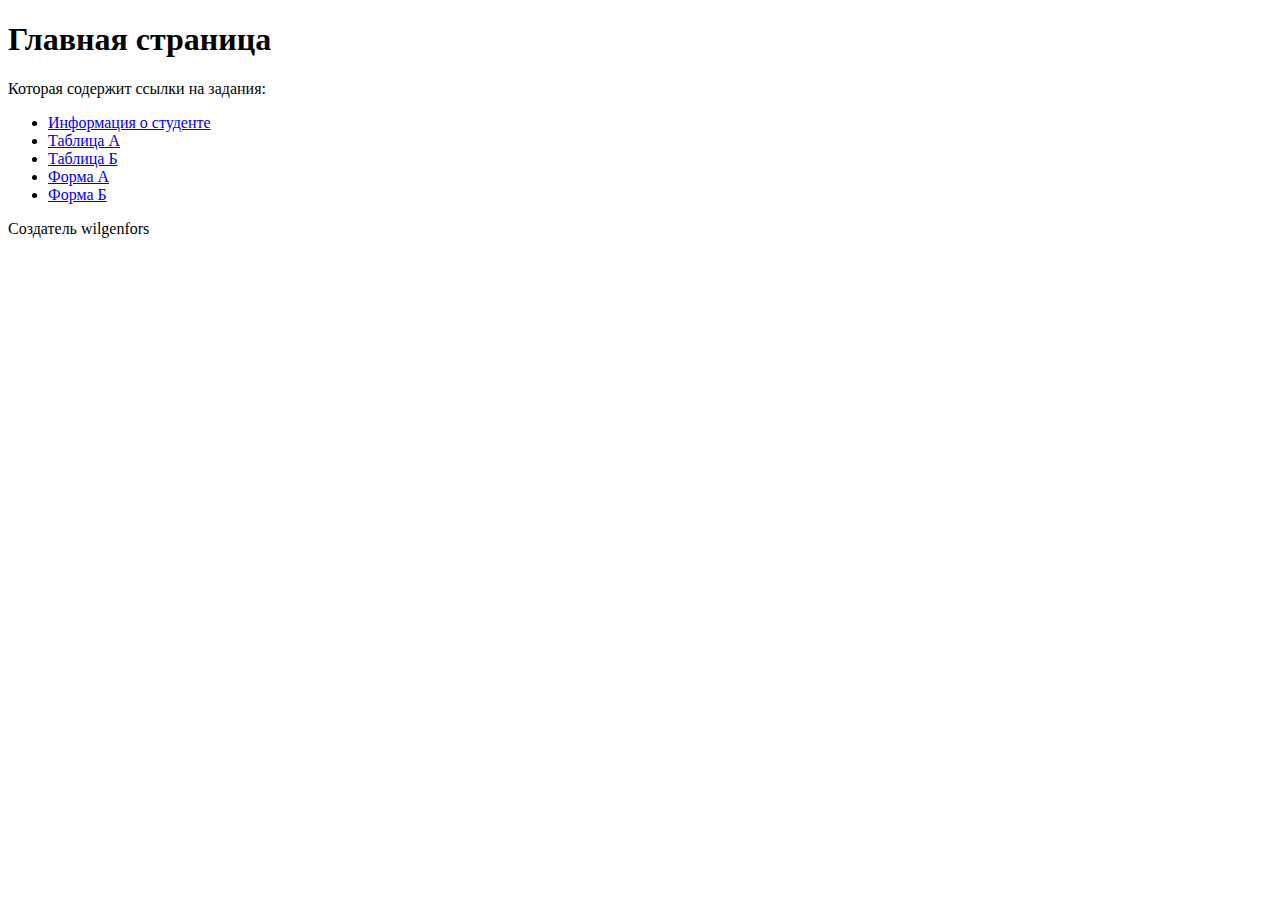
<file: index.html>
<!DOCTYPE html>
<html lang="ru">

<head>
    <meta charset="utf-8">
    <meta name="viewport" content="width=device-width, initial-scale=1.0">
    <title>Мой первый Html/CSS сайт</title>

    <meta property="og:title" content="Заголовок страницы в OG">
    <meta property="og:description" content="Описание страницы в OG">
    <meta property="og:image" content="https://example.com/image.jpg">
    <meta property="og:url" content="https://example.com/">
</head>

<body>
    <header>
        <h1>Главная страница</h1>
        <p>Которая содержит ссылки на задания:</p>
        <nav>
            <ul>
                <li><a href="studentInfo.html">Информация о студенте</a></li>
                <li><a href="table_A.html">Таблица А</a></li>
                <li><a href="table_B.html">Таблица Б</a></li>
                <li><a href="forms_A.html">Форма А</a></li>
                <li><a href="forms_B.html">Форма Б</a></li>
            </ul>
        </nav>
    </header>
    <footer>
        <p>Создатель wilgenfors</p>
    </footer>
</body>

</html>
</file>
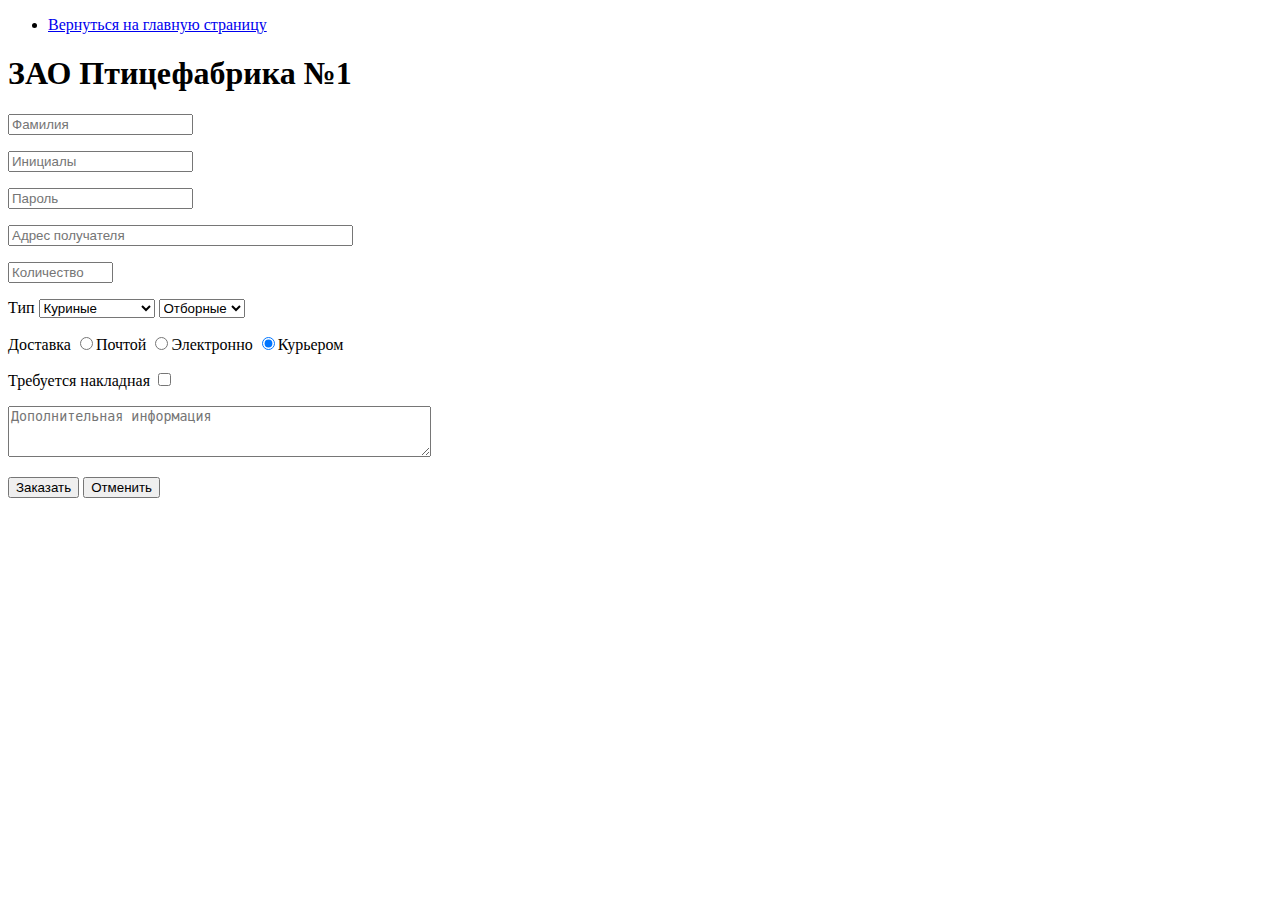
<file: forms_A.html>
<!DOCTYPE html>
<html lang="ru">

<head>
    <meta charset="utf-8">
    <meta name="viewport" content="width=device-width, initial-scale=1.0">
    <title>Форма А</title>
    <meta property="og:title" content="Заголовок страницы в OG">
    <meta property="og:description" content="Описание страницы в OG">
    <meta property="og:image" content="https://example.com/image.jpg">
    <meta property="og:url" content="https://example.com/">
</head>
<body>
    <header>
        <nav>
            <ul>
                <li><a href="index.html">Вернуться на главную страницу</a></li>
            </ul>
        </nav>
        <h1>ЗАО Птицефабрика №1</h1>
    </header>
    <main>
        <form>
            <p> <input type="text" placeholder="Фамилия" required> </p>
            <p> <input type="text" placeholder="Инициалы" required> </p>
            <p> <input type="password" placeholder="Пароль" required> </p>
            <p> <input type="text" placeholder="Адрес получателя" size="40px" required> </p>
            <p> <input type="text" placeholder="Количество" size="10px" required> </p>
            <p> Тип
                <select>
                    <option>Куриные</option>
                    <option>Страусинные</option>
                    <option>Перепилинные</option>
                </select>
                <select>
                    <option>Отборные</option>
                    <option>Простые</option>
                    <option>Vip</option>
                </select>
            </p>
            <p> Доставка <x> <input type="radio" name="dilivery" checked>Почтой
                    <input type="radio" name="dilivery" checked>Электронно
                    <input type="radio" name="dilivery" checked>Курьером
                </x>
            </p>
            <p> Требуется накладная <input type="checkbox"> </p>
            <p> <textarea placeholder="Дополнительная информация " cols="50" rows="3"></textarea> </p>
            <p> <input type="submit" value="Заказать"> <input type="reset" value="Отменить"> </p>
        </form>
    </main>
</body>
</html>
</file>
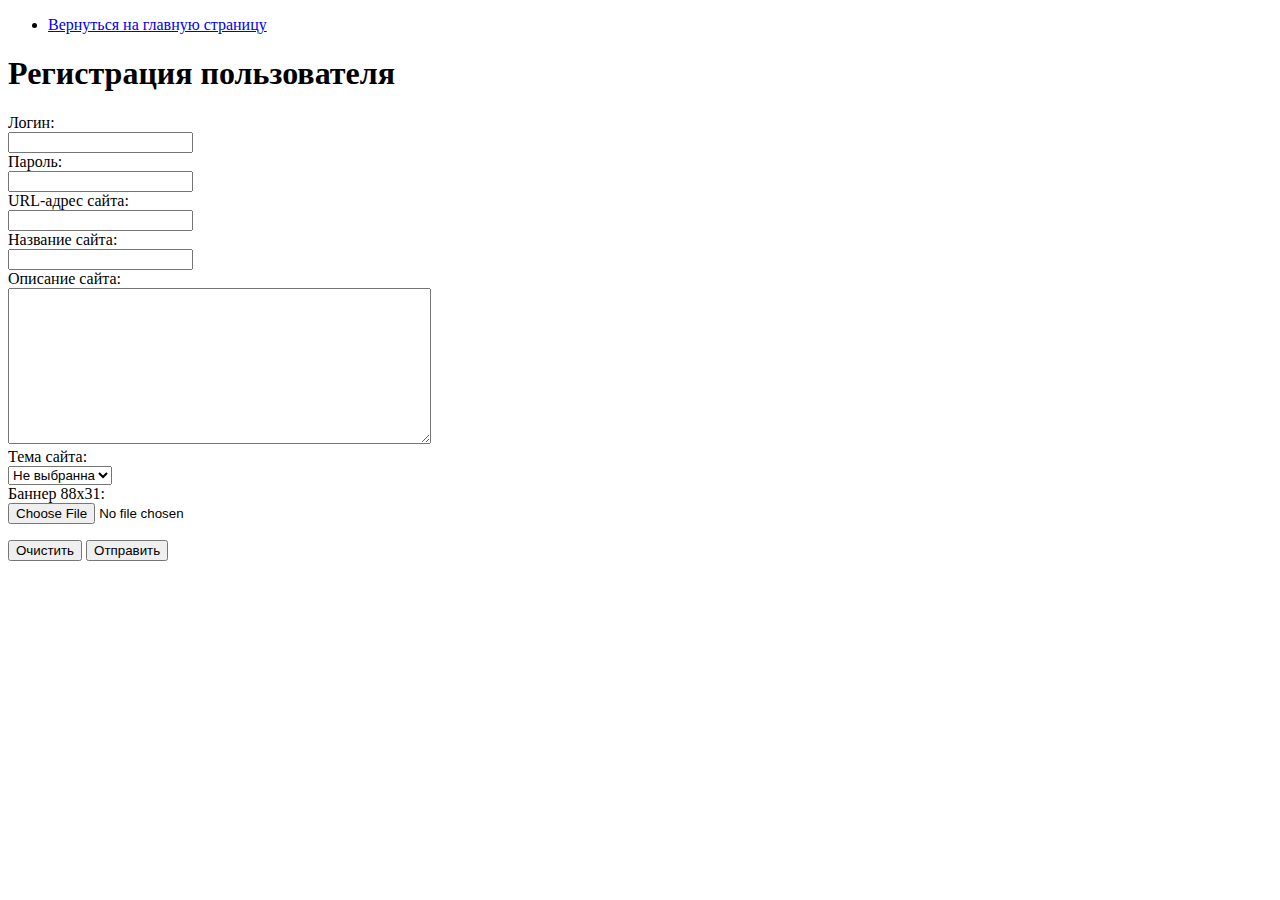
<file: forms_B.html>
<!DOCTYPE html>
<html lang="ru">

<head>
    <meta charset="utf-8">
    <meta name="viewport" content="width=device-width, initial-scale=1.0">
    <title>Форма Б</title>
    <meta property="og:title" content="Заголовок страницы в OG">
    <meta property="og:description" content="Описание страницы в OG">
    <meta property="og:image" content="https://example.com/image.jpg">
    <meta property="og:url" content="https://example.com/">
</head>

<body>
    <header>
        <nav>
            <ul>
                <li><a href="index.html">Вернуться на главную страницу</a></li>
            </ul>
        </nav>
        <h1>Регистрация пользователя</h1>
    </header>
    <main>
        <form>
            Логин: <br />
            <input type="email" maxlength="30" /> <br />
            Пароль: <br />
            <input type="password" maxlength="30" /> <br />
            URL-адрес сайта: <br />
            <input type="url" maxlength="30" /> <br />
            Название сайта: <br />
            <input type="url" maxlength="30" /> <br />
            Описание сайта: <br />
            <textarea cols="50" rows="10"></textarea> <br />
            Тема сайта: <br />
            <select>
                <option>Не выбранна</option>
                <option>Темная</option>
                <option>Светлая</option>
            </select>
            <br />Баннер 88х31: <br />
            <input type="file" /> <br />
            <p> <input type="reset" value="Очистить"> <input type="submit" value="Отправить"> </p>
        </form>
    </main>
</body>

</html>
</file>
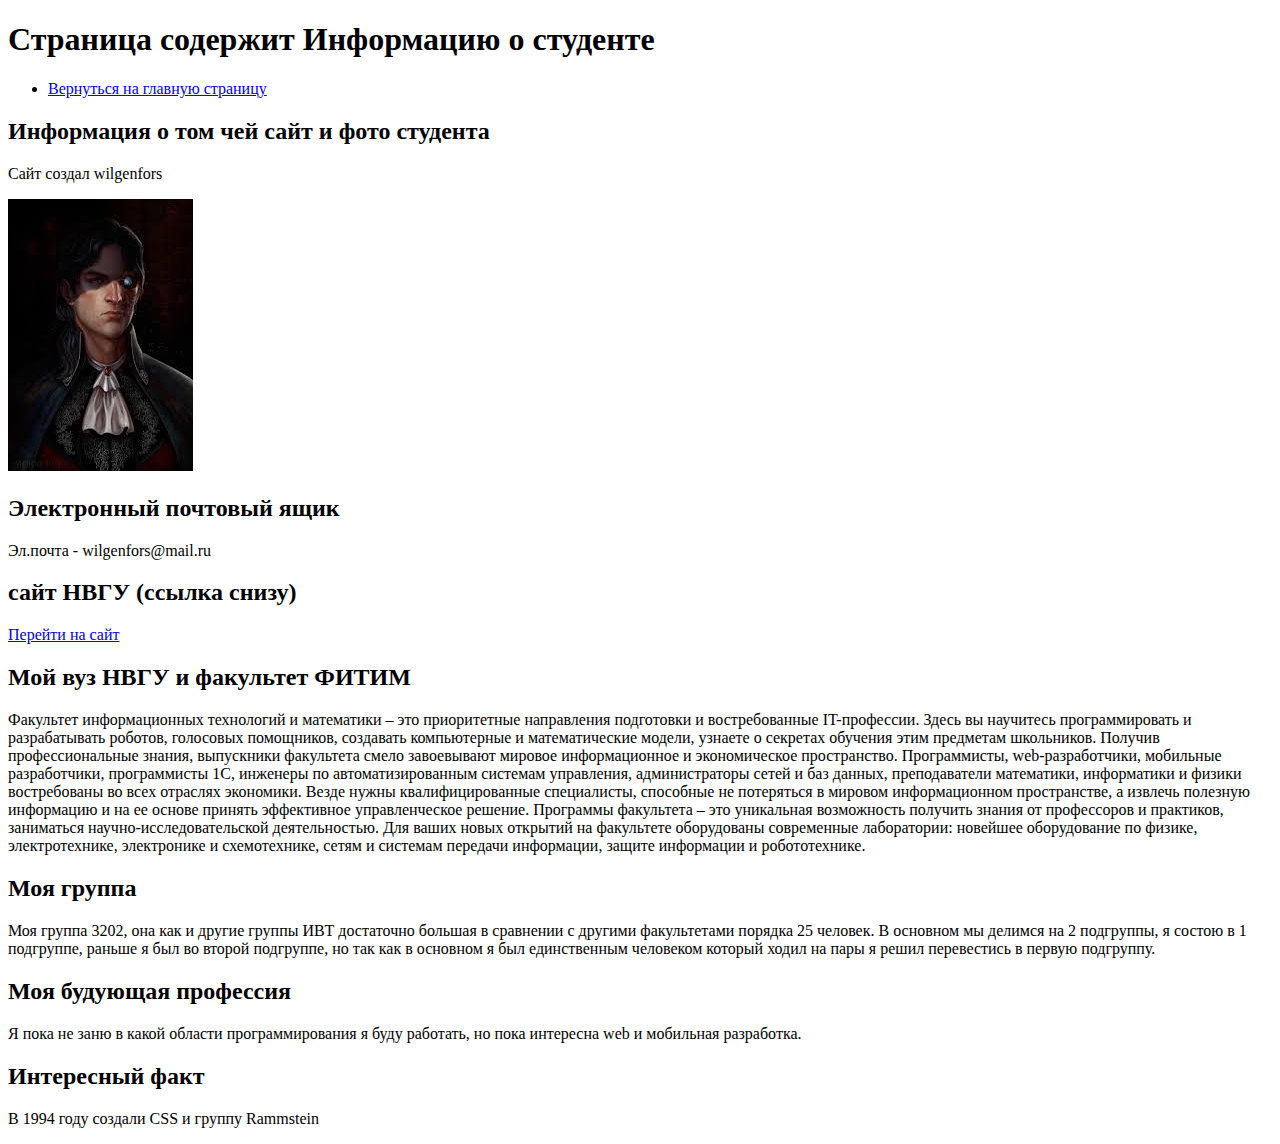
<file: studentInfo.html>
<!DOCTYPE html>
<html lang="ru">

<head>
    <meta charset="utf-8">
    <meta name="viewport" content="width=device-width, initial-scale=1.0">
    <title>Информация о студенте</title>

    <meta property="og:title" content="Заголовок страницы в OG">
    <meta property="og:description" content="Описание страницы в OG">
    <meta property="og:image" content="https://example.com/image.jpg">
    <meta property="og:url" content="https://example.com/">
</head>

<body>
    <header>
        <h1>Страница содержит Информацию о студенте</h1>
        <nav>
            <ul>
                <li><a href="index.html">Вернуться на главную страницу</a></li>

            </ul>
        </nav>
    </header>
    <main>
        <article>
            <section>
                <h2> Информация о том чей сайт и фото студента</h2>
                <p> Сайт создал wilgenfors </p>
                <img src="images.jfif" />
            </section>
            <section>
                <h2> Электронный почтовый ящик </h2>
                <p> Эл.почта - wilgenfors@mail.ru </p>
            </section>
            <section>
                <h2> сайт НВГУ (ссылка снизу) </h2>
                <a href="https://nvsu.ru/">Перейти на сайт</a>
            </section>
            <section>
                <h2> Мой вуз НВГУ и факультет ФИТИМ </h2>
                <p> Факультет информационных технологий и математики – это приоритетные направления подготовки и востребованные IT-профессии. Здесь вы научитесь программировать и разрабатывать роботов, голосовых помощников, создавать компьютерные и математические модели, узнаете о секретах обучения этим предметам школьников. Получив профессиональные знания, выпускники факультета смело завоевывают мировое информационное и экономическое пространство. Программисты, web-разработчики, мобильные разработчики, программисты 1С, инженеры по автоматизированным системам управления, администраторы сетей и баз данных, преподаватели математики, информатики и физики востребованы во всех отраслях экономики. Везде нужны квалифицированные специалисты, способные не потеряться в мировом информационном пространстве, а извлечь полезную информацию и на ее основе принять эффективное управленческое решение. Программы факультета – это уникальная возможность получить знания от профессоров и практиков, заниматься научно-исследовательской деятельностью. Для ваших новых открытий на факультете оборудованы современные лаборатории: новейшее оборудование по физике, электротехнике, электронике и схемотехнике, сетям и системам передачи информации, защите информации и робототехнике.</p>
            </section>
            <section>
                <h2> Моя группа </h2>
                <p> Моя группа 3202, она как и другие группы ИВТ достаточно большая в сравнении с другими факультетами порядка 25 человек. В основном мы делимся на 2 подгруппы, я состою в 1 подгруппе, раньше я был во второй подгруппе, но так как в основном я был единственным человеком который ходил на пары я решил перевестись в первую подгруппу. </p>
            </section>
            <section>
                <h2> Моя будующая профессия </h2>
                <p> Я пока не заню в какой области программирования я буду работать, но пока интересна web и мобильная разработка.</p>
            </section>
            <section>
                <h2> Интересный факт </h2>
                <p> В 1994 году создали CSS и группу Rammstein</p>
            </section>
        </article>
    </main>
</body>

</html>
</file>
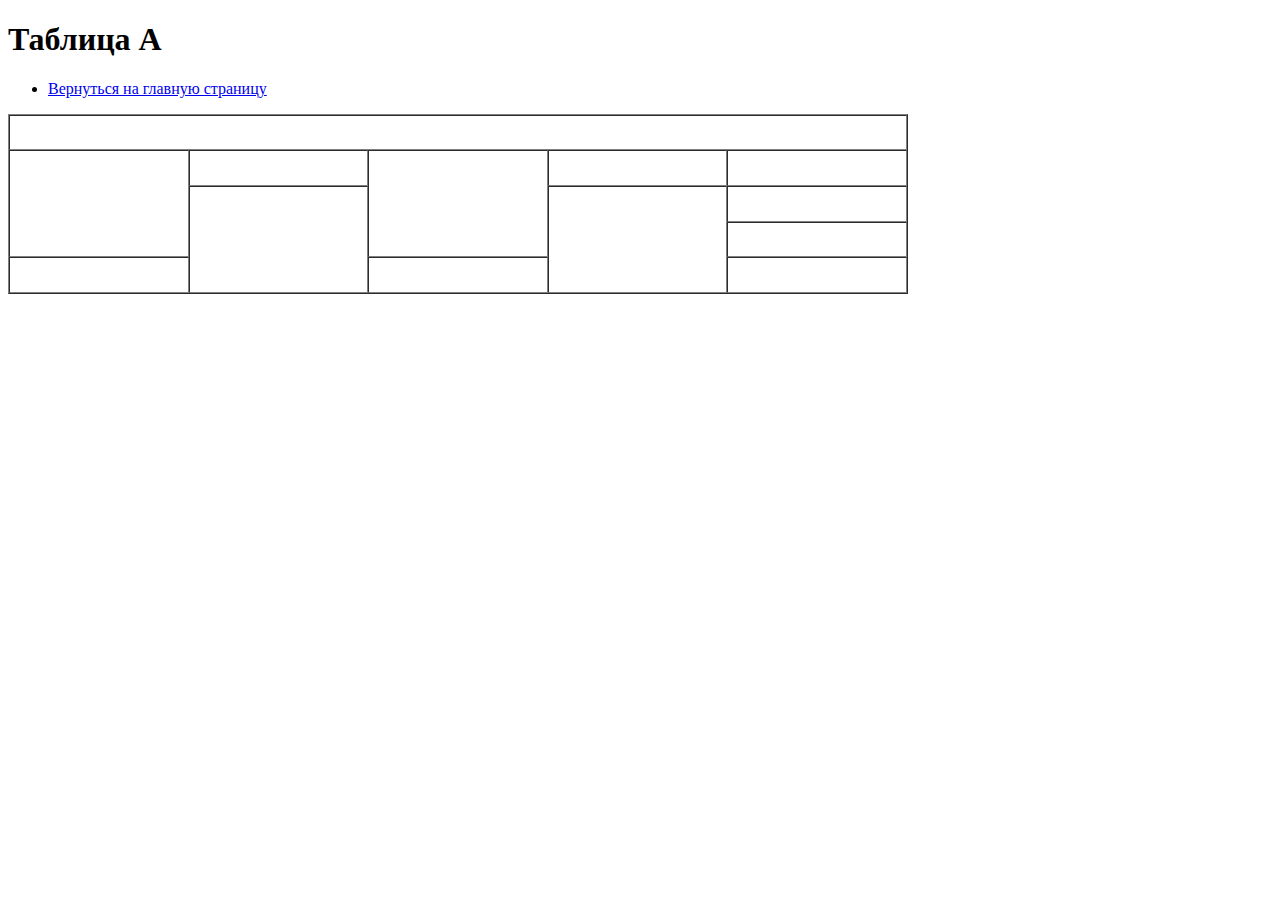
<file: table_A.html>
<!DOCTYPE html>
<html lang="ru">

<head>
    <meta charset="utf-8">
    <meta name="viewport" content="width=device-width, initial-scale=1.0">
    <title>Таблица А</title>
    <link rel="stylesheet" href="style.css">
    <meta property="og:title" content="Заголовок страницы в OG">
    <meta property="og:description" content="Описание страницы в OG">
    <meta property="og:image" content="https://example.com/image.jpg">
    <meta property="og:url" content="https://example.com/">
</head>

<body>
    <header>
        <h1>Таблица А</h1>
        <nav>
            <ul>
                <li><a href="index.html">Вернуться на главную страницу</a></li>

            </ul>
        </nav>
    </header>
    <main>

        <table border="1" cellspacing="0">
            <tbody>
            <tr>
                <td colspan="5">           </td>
            </tr>
            <tr>
                <td rowspan="3">           </td>
                <td>           </td> 
                <td rowspan="3">           </td>
                <td>           </td> 
                <td>           </td>
            </tr>
            <tr>
                <td rowspan="3"></td>
                <td rowspan="3"></td>
                <td>           </td>
            </tr>
            <tr>
                <td>           </td>
            </tr>
            <tr>
                 <td>           </td>
                 <td>           </td> 
                 <td>           </td> 
            </tr>
            <tbody/>
        </table>

    </main>
</body>

</html>
</file>
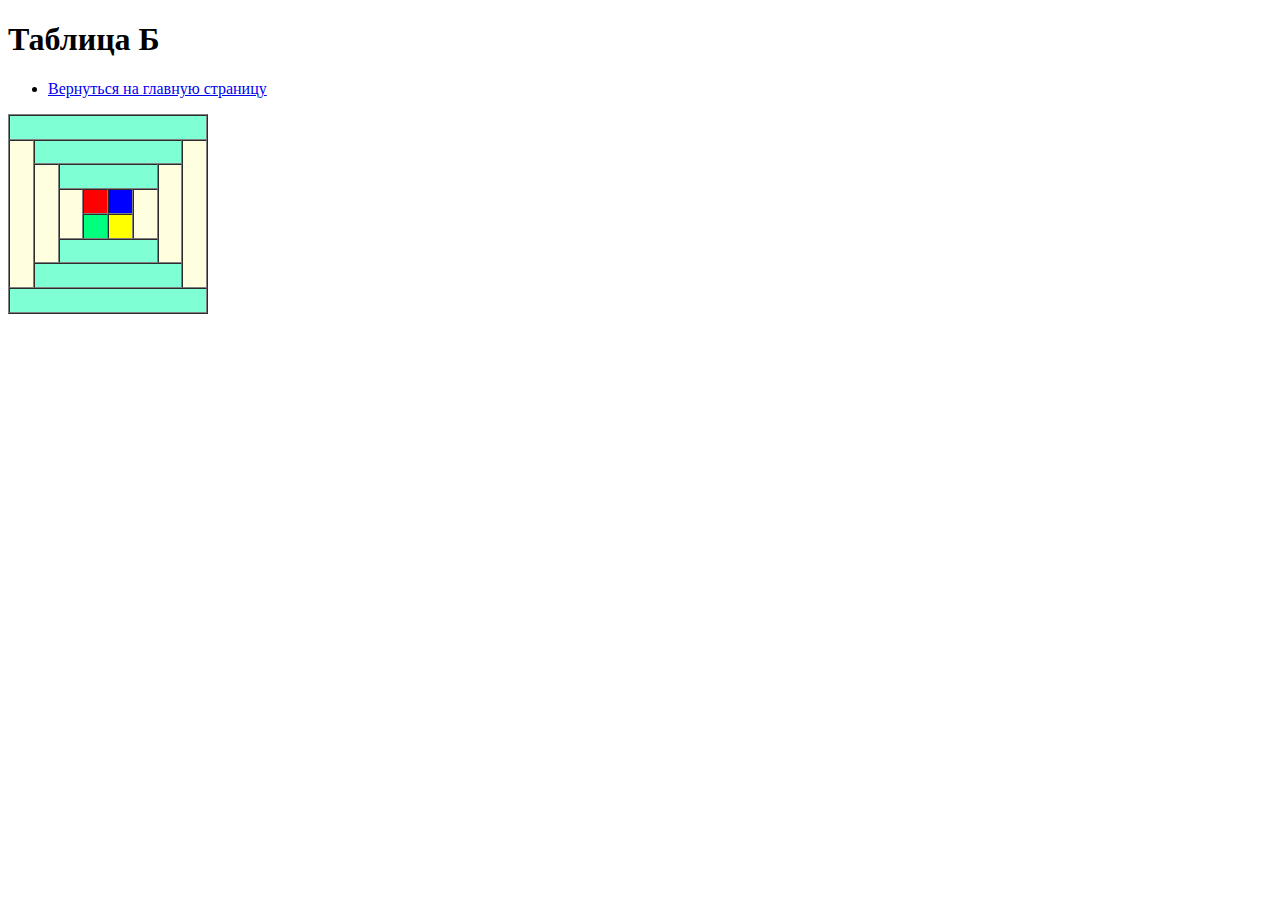
<file: table_B.html>
<!DOCTYPE html>
<html lang="ru">
<head>
    <meta charset="utf-8">
    <meta name="viewport" content="width=device-width, initial-scale=1.0">
    <title>Таблица Б</title>
    <link rel="stylesheet" href="style2.css">
    <meta property="og:title" content="Заголовок страницы в OG">
    <meta property="og:description" content="Описание страницы в OG">
    <meta property="og:image" content="https://example.com/image.jpg">
    <meta property="og:url" content="https://example.com/">
</head>
<body>
    <header>
        <h1>Таблица Б</h1>
        <nav>
            <ul>
                <li><a href="index.html">Вернуться на главную страницу</a></li>
            </ul>
        </nav>
    </header>
    <main>
        <table border="1" cellspacing="0">
            <tbody>
                <!-- 1 -->
                <tr>
                    <td colspan="8" bgcolor="#7FFFD4"></td>
                </tr>
                <!-- 2 -->
                <tr>
                    <td rowspan="6" bgcolor="#FFFFEO"></td>
                    <td colspan="6" bgcolor="#7FFFD4"></td>
                    <td rowspan="6" bgcolor="#FFFFEO"></td>
                </tr>
                <!-- 3 -->
                <tr>
                    <td rowspan="4" bgcolor="#FFFFEO"></td>
                    <td colspan="4" bgcolor="#7FFFD4"></td>
                    <td rowspan="4" bgcolor="#FFFFEO"></td>
                </tr>
                <!-- 4 -->
                <tr>
                    <td rowspan="2" bgcolor="#FFFFEO"></td>
                    <td bgcolor="#FF0000"> </td>
                    <td bgcolor="#0000FF"> </td>
                    <td rowspan="2" bgcolor="#FFFFEO"></td>
                </tr>
                <!-- 5 -->
                <tr>
                    <td bgcolor="#00FF7F"> </td>
                    <td bgcolor="#FFFF00"> </td>

                </tr>
                <!-- 6 -->
                <tr>
                    <td colspan="4" bgcolor="#7FFFD4"></td>
                </tr>
                <!-- 7 -->
                <tr>
                    <td colspan="6" bgcolor="#7FFFD4"></td>
                </tr>
                <!-- 8 -->
                <tr>
                    <td colspan="8" bgcolor="#7FFFD4"></td>
                </tr>
                <tbody />
        </table>
    </main>
</body>
</html>
</file>
<file: style.css>
table {
    width: 900px;
    height: 180px;
    empty-cells: show;

}
</file>
<file: style2.css>
table {
    width: 200px;
    height: 200px;
    empty-cells: show;
}
</file>
